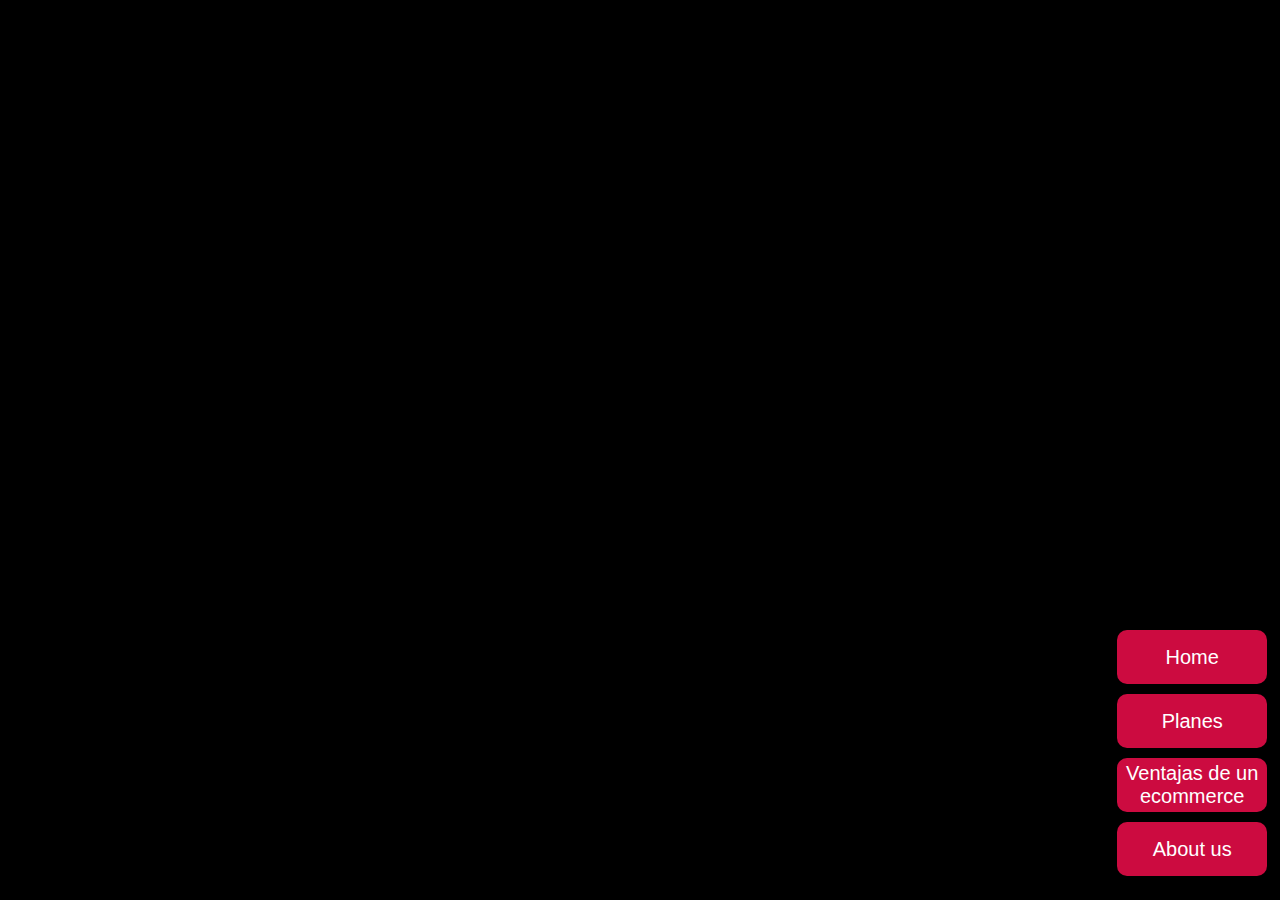
<file: Animated_Continius_section/index.html>
<!Doctype HTML>
<HTML>

<header>
  <title>Animated Sections</title>
  <meta name="viewport" content="width=device-width, initial-scale=1">
  <link rel="preconnect" href="https://fonts.gstatic.com">
  <link rel="stylesheet" type="text/css" href="index.css">
  <style type="text/css">
    .menu{
      position: absolute;
      display: block;
      width: 150px;
      height: 30%;
      bottom: 0;
      right: 1%;
      z-index: 1;
    }

    button{
      width: 100%;
      height: 20%;
      margin-bottom: 10px;
      border: none;
      border-radius: 10px;
      background: rgba(255, 14, 80, .8);
      color: white;
      font-size: 20px;
    }

    button:hover{
      background: rgba(0, 0, 0, .5);
    }

    a{
      color: white;
      text-decoration: none;
    }
  </style>
</header>
<body>
	<section class="first">
  <div class="outer">
    <div class="inner">
      <div class="bg one">
        <h2 class="section-heading">Scroll down</h2>
      </div>
    </div>
  </div>

</section>
<section class="second">
  <div class="outer">
    <div class="inner">
      <div class="bg">
        <h2 class="section-heading">Animated with GSAP</h2>
      </div>
    </div>
  </div>
</section>
<section class="third">
  <div class="outer">
    <div class="inner">
      <div class="bg">
        <h2 class="section-heading">GreenSock</h2>
      </div>
    </div>
  </div>
</section>
<section class="fourth">
  <div class="outer">
    <div class="inner">
      <div class="bg">
        <h2 class="section-heading">Animation platform</h2>
      </div>
    </div>
  </div>
</section>
<section class="fifth">
  <div class="outer">
    <div class="inner">
      <div class="bg">
        <h2 class="section-heading">Keep scrolling</h2>
      </div>
    </div>
  </div>
</section>

<div class="menu">
    <button>
      <a href="../index.html">Home</a>
    </button>
    <button>
      <a href="index.html">Planes</a>
    </button>
    <button>
      <a href="../Infinite/index.html">Ventajas de un ecommerce</a>
    </button>
    <button>
      <a href="">About us</a>
    </button>
  </div>
</body>
<footer>
	<script type="text/javascript" src="https://cdnjs.cloudflare.com/ajax/libs/font-awesome/5.15.2/css/all.min.css"></script>
	<script type="text/javascript" src="https://assets.codepen.io/16327/gsap-latest-beta.min.js"></script>
	<script type="text/javascript" src="https://assets.codepen.io/16327/Observer.min.js"></script>
	<script type="text/javascript" src="https://s3-us-west-2.amazonaws.com/s.cdpn.io/16327/SplitText3.min.js"></script>
	<script type="text/javascript" src="index.js"></script>
</footer>
</HTML>
</file>
<file: Animated_Continius_section/index.css>
@import url("https://fonts.googleapis.com/css2?family=Bebas+Neue&display=swap");
@import url("https://fonts.googleapis.com/css2?family=Cormorant+Garamond&display=swap");
* {
  box-sizing: border-box;
  user-select: none;
}

a {
  color: #fff;
  text-decoration: none;
}

body {
  margin: 0;
  padding: 0;
  height: 100vh;
  color: white;
  background: black;
  font-family: "Cormorant Garamond", serif;
  text-transform: uppercase;
}

h2 {
  font-size: clamp(1rem, 5vw, 5rem);
  font-weight: 400;
  text-align: center;
  letter-spacing: 0.5em;
  margin-right: -0.5em;
  color: #cccccc;
  width: 90vw;
  max-width: 1200px;
}

header {
  position: fixed;
  display: flex;
  align-items: center;
  justify-content: space-between;
  padding: 0 5%;
  width: 100%;
  z-index: 3;
  height: 7em;
  font-family: "Bebas Neue", sans-serif;
  font-size: clamp(0.66rem, 2vw, 1rem);
  letter-spacing: 0.5em;
}

section {
  height: 100%;
  width: 100%;
  top: 0;
  position: fixed;
  visibility: hidden;
}
section .outer,
section .inner {
  width: 100%;
  height: 100%;
  overflow-y: hidden;
}
section .bg {
  display: flex;
  align-items: center;
  justify-content: center;
  position: absolute;
  height: 100%;
  width: 100%;
  top: 0;
  background-size: cover;
  background-position: center;
}
section .bg h2 {
  z-index: 2;
}
section .bg .clip-text {
  overflow: hidden;
}

.first .bg {
  background-image: linear-gradient(180deg, rgba(0, 0, 0, 0.6) 0%, rgba(0, 0, 0, 0.3) 100%), url(https://images.unsplash.com/photo-1617478755490-e21232a5eeaf?crop=entropy&cs=srgb&fm=jpg&ixid=MnwxNDU4OXwwfDF8cmFuZG9tfHx8fHx8fHx8MTYxNzU1NjM5NA&ixlib=rb-1.2.1&q=75&w=1920);
}

.second .bg {
  background-image: linear-gradient(180deg, rgba(0, 0, 0, 0.6) 0%, rgba(0, 0, 0, 0.3) 100%), url("https://images.unsplash.com/photo-1617128734662-66da6c1d3505?crop=entropy&cs=tinysrgb&fit=max&fm=jpg&ixid=MnwxNDU4OXwwfDF8cmFuZG9tfHx8fHx8fHx8MTYxNzc3NTM3MA&ixlib=rb-1.2.1&q=75&w=1920");
}

.third .bg {
  background-image: linear-gradient(180deg, rgba(0, 0, 0, 0.6) 0%, rgba(0, 0, 0, 0.3) 100%), url(https://images.unsplash.com/photo-1617438817509-70e91ad264a5?crop=entropy&cs=srgb&fm=jpg&ixid=MnwxNDU4OXwwfDF8cmFuZG9tfHx8fHx8fHx8MTYxNzU2MDk4Mg&ixlib=rb-1.2.1&q=75&w=1920);
}

.fourth .bg {
  background-image: linear-gradient(180deg, rgba(0, 0, 0, 0.6) 0%, rgba(0, 0, 0, 0.3) 100%), url(https://images.unsplash.com/photo-1617412327653-c29093585207?crop=entropy&cs=srgb&fm=jpg&ixid=MnwxNDU4OXwwfDF8cmFuZG9tfHx8fHx8fHx8MTYxNzU2MDgzMQ&ixlib=rb-1.2.1&q=75&w=1920);
}

.fifth .bg {
  background-image: linear-gradient(180deg, rgba(0, 0, 0, 0.6) 0%, rgba(0, 0, 0, 0.3) 100%), url("https://images.unsplash.com/photo-1617141636403-f511e2d5dc17?crop=entropy&cs=srgb&fm=jpg&ixid=MnwxNDU4OXwwfDF8cmFuZG9tfHx8fHx8fHx8MTYxODAzMjc4Mw&ixlib=rb-1.2.1&q=75w=1920");
  background-position: 50% 45%;
}

h2 * {
  will-change: transform;
}
</file>
